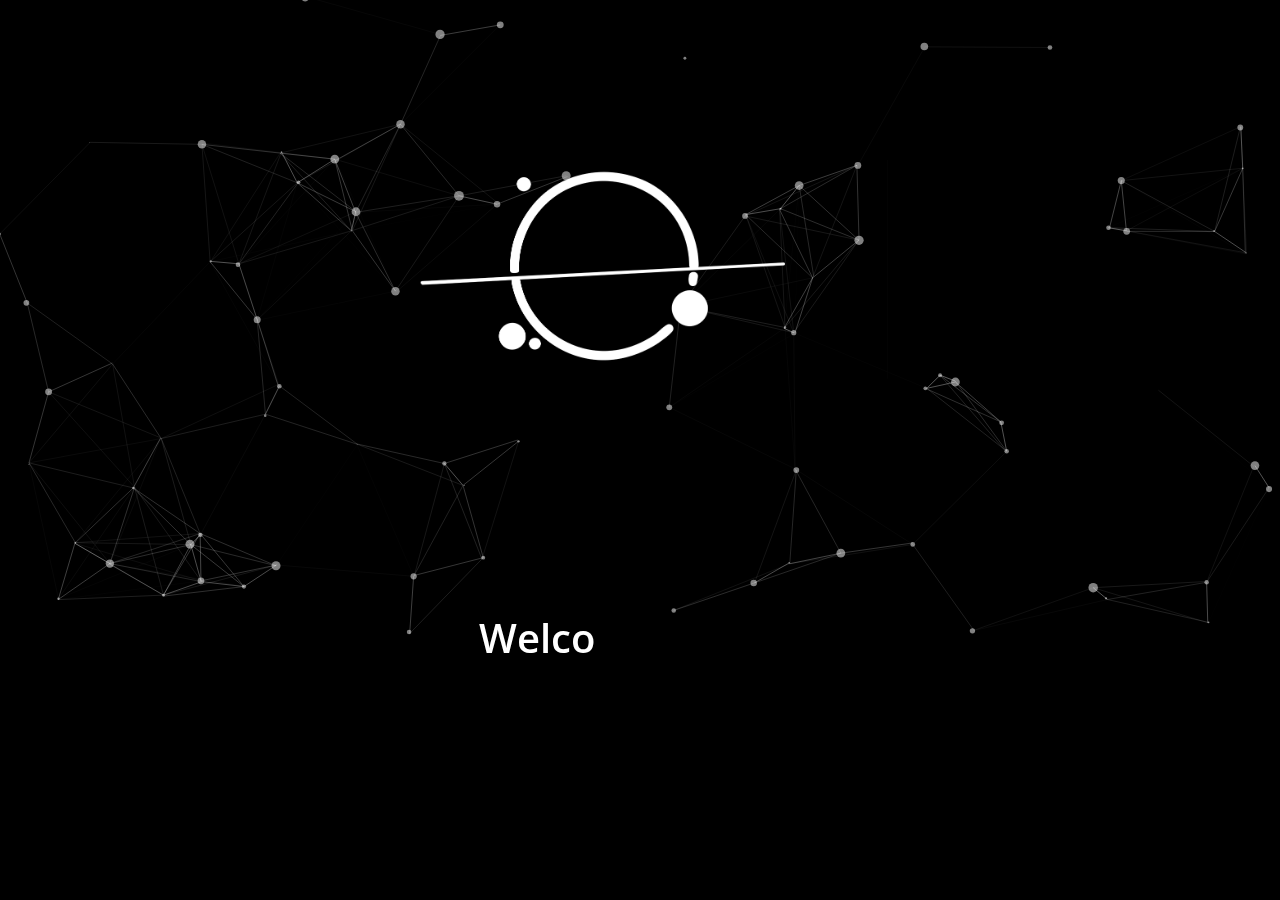
<file: index.html>
<!DOCTYPE html>
<html>
<head>
  <meta charset="utf-8">
	  <link rel="stylesheet" href="css/particulas.css" type="text/css">
  <title>Hi</title>
	<style type="text/css">
		*{margin: 0px;
		padding: 0px;}
		
		.Principal{width:100%; height:100%;
			background: rgb(0,0,0);
			position:fixed;}
		.Logo{width: 550px;
			  height:auto;
			  position: absolute;
			  left: 44%;
			  margin-left: -225px;
			  top: 20%;
			  margin-top: -20px;
		  	  }	
			
	</style>
  
</head>
<body>
 	 	<div class="ContInt"></div>
		<a href="Menu.html">
		<div class="Principal col-12">
			
			<img class="Logo "src="img/logo.png" alt="Logo">
			<div id="particles-js"></div>

			<!-- stats - count particles -->
			<div class="count-particles">
			  <span class="js-count-particles"></span>
			</div>
		</div>
		
		<div class="text">
		  <p>
		    <span class="word wisteria">Bienvenido</span>
		    <span class="word belize">Welcome</span>
		    <span class="word pomegranate">Benvenuto</span>
		    <span class="word green">Willkommen</span>
		    <span class="word midnight">Bienvenue</span>
		  </p>
	  </a>
		</div>
		
		
	<!--particles js file -->
  <script type="text/javascript" src="js/particles.min.js"></script>
   <script type="text/javascript" src="js/app.js"></script>
   
   <script type="text/javascript">
	   var words = document.getElementsByClassName('word');
	   var wordArray = [];
	   var currentWord = 0;

	   words[currentWord].style.opacity = 1;
	   for (var i = 0; i < words.length; i++) {
	     splitLetters(words[i]);
	   }

	   function changeWord() {
	     var cw = wordArray[currentWord];
	     var nw = currentWord == words.length-1 ? wordArray[0] : wordArray[currentWord+1];
	     for (var i = 0; i < cw.length; i++) {
	       animateLetterOut(cw, i);
	     }
  
	     for (var i = 0; i < nw.length; i++) {
	       nw[i].className = 'letter behind';
	       nw[0].parentElement.style.opacity = 1;
	       animateLetterIn(nw, i);
	     }
  
	     currentWord = (currentWord == wordArray.length-1) ? 0 : currentWord+1;
	   }

	   function animateLetterOut(cw, i) {
	     setTimeout(function() {
	   		cw[i].className = 'letter out';
	     }, i*80);
	   }

	   function animateLetterIn(nw, i) {
	     setTimeout(function() {
	   		nw[i].className = 'letter in';
	     }, 340+(i*80));
	   }

	   function splitLetters(word) {
	     var content = word.innerHTML;
	     word.innerHTML = '';
	     var letters = [];
	     for (var i = 0; i < content.length; i++) {
	       var letter = document.createElement('span');
	       letter.className = 'letter';
	       letter.innerHTML = content.charAt(i);
	       word.appendChild(letter);
	       letters.push(letter);
	     }
  
	     wordArray.push(letters);
	   }

	   changeWord();
	   setInterval(changeWord, 4000);


   	
   </script>
  
</body>
</html>
</file>
<file: css/particulas.css>
@import url(https://fonts.googleapis.com/css?family=Open+Sans:600);

body {
  font-family: 'Open Sans', sans-serif;
  font-weight: 600;
  font-size: 40px;
}

.text {
  position: absolute;
  width: 450px;
  left: 55%;
  margin-left: -225px;
  height: 40px;
  top: 70%;
  margin-top: -20px;
}

p {
  display: inline-block;
  vertical-align: top;
  margin: 0;
}

.word {
  position: absolute;
  width: 250px;
  opacity: 0;
}

.letter {
  display: inline-block;
  position: relative;
  float: left;
  transform: translateZ(25px);
  transform-origin: 50% 50% 25px;
}

.letter.out {
  transform: rotateX(90deg);
  transition: transform 0.32s cubic-bezier(0.55, 0.055, 0.675, 0.19);
}

.letter.behind {
  transform: rotateX(-90deg);
}

.letter.in {
  transform: rotateX(0deg);
  transition: transform 0.38s cubic-bezier(0.175, 0.885, 0.32, 1.275);
}

.wisteria {
  color: white;
}

.belize {
  color: white;
}

.pomegranate {
  color: white;
}

.green {
  color: white;
}

.midnight {
  color: white;
}

/*width:656px;height:700px;*/
 /*Retícula responsive en columnas */
 [class*="col-"]{float:left;}
 
 .col-1{width:8.33%;}
 .col-2{width:16.66%;}
 .col-3{width:25%;}
 .col-4{width:33.33%;}
 .col-5{width:41.66%;}
 .col-6{width:50%;}
 .col-7{width:58.33%;}
 .col-8{width:66.66%;}
 .col-9{width:75%;}
 .col-10{width:83.33%;}
 .col-11{width:91.66%;}
 .col-12{width:100%;}
 .row::after{content:""; clear:both; display:block;}
</file>
